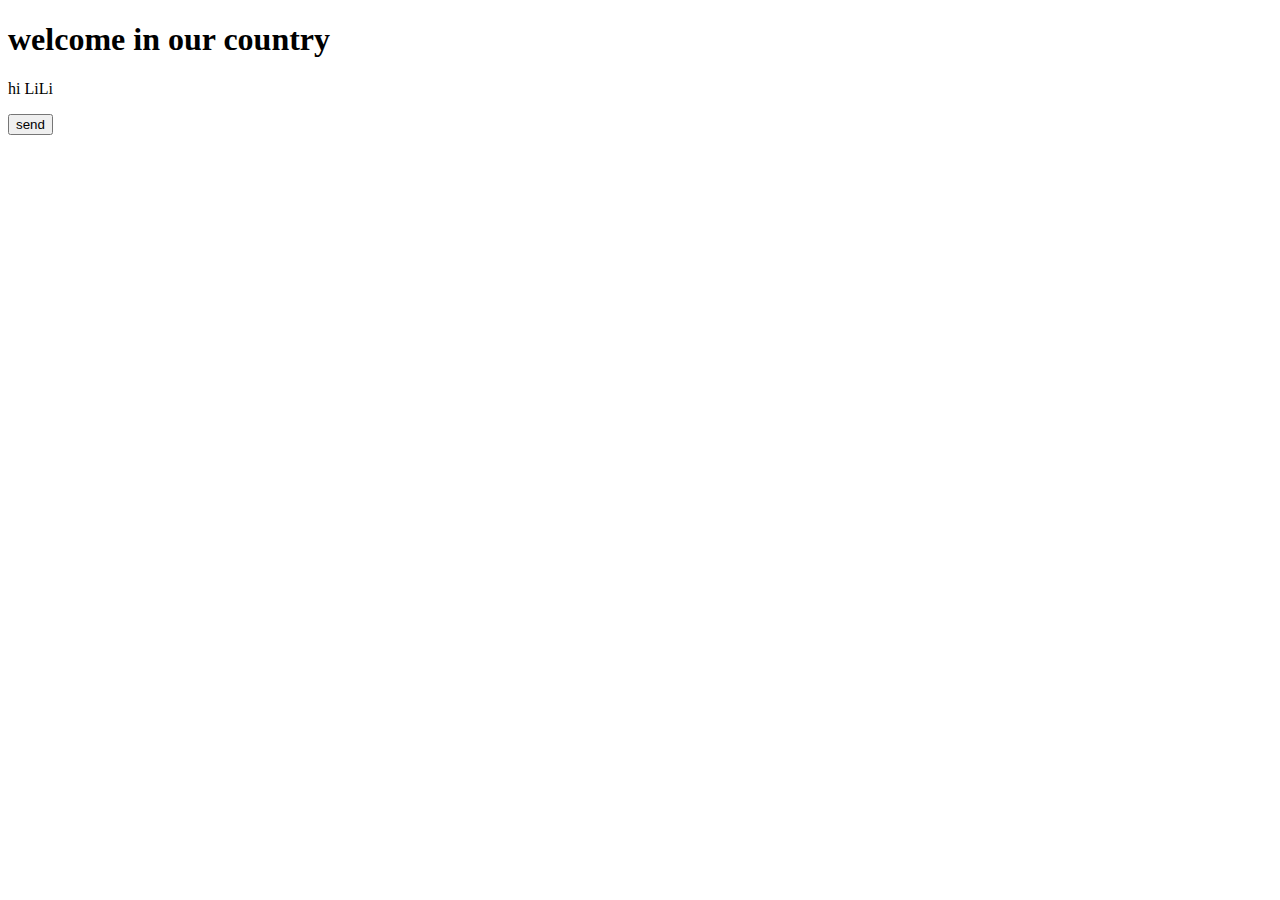
<file: index.html>
<!doctype html>
<html lang="en">
<head>
    <meta charset="UTF-8">
    <meta name="viewport"
          content="width=device-width, user-scalable=no, initial-scale=1.0, maximum-scale=1.0, minimum-scale=1.0">
    <meta http-equiv="X-UA-Compatible" content="ie=edge">
    <title>Document</title>
</head>
<body>
<h1>welcome in our country</h1>
<p>hi LiLi</p>
    <button>send</button>
</body>
</html>
</file>
